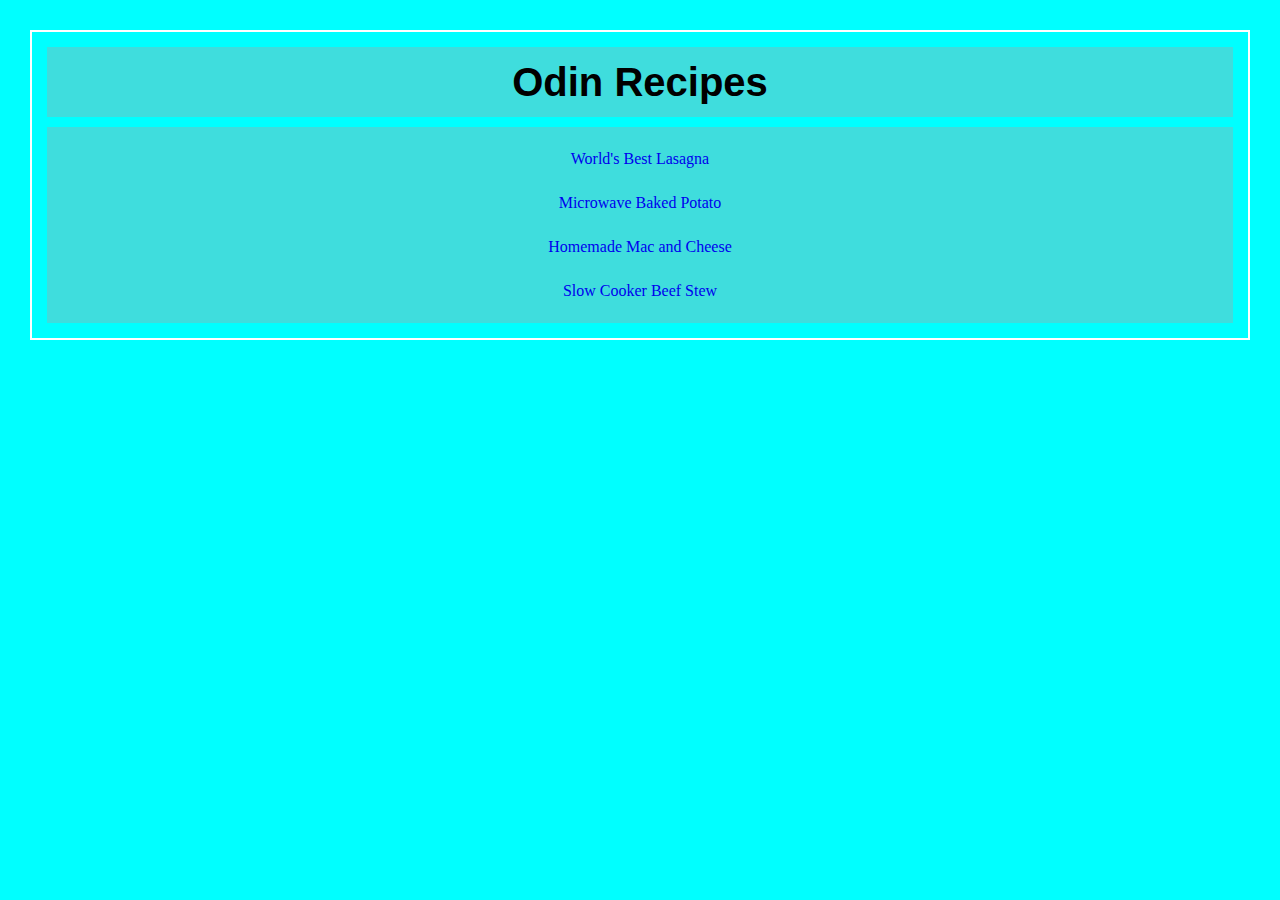
<file: index.html>
<!DOCTYPE html>
<html lang="en">
<head>
    <meta charset="UTF-8">
    <meta name="viewport" content="width=device-width, initial-scale=1.0">
    <title>Receitas</title>
    <link rel="stylesheet" href="./css/style.css">
</head>
<body>
    
    <div class="container">
    <h1 class="titulo">Odin Recipes</h1>

    <ul>
        <li><a href="./recipes/lasagna.html">World's Best Lasagna</a></li>
        <li><a href="./recipes/potato.html">Microwave Baked Potato</a></li>
        <li><a href="./recipes/mac.html">Homemade Mac and Cheese</a></li>
        <li><a href="./recipes/beef.html">Slow Cooker Beef Stew</a></li>
    </ul>
</div>
</body>
</html>
</file>
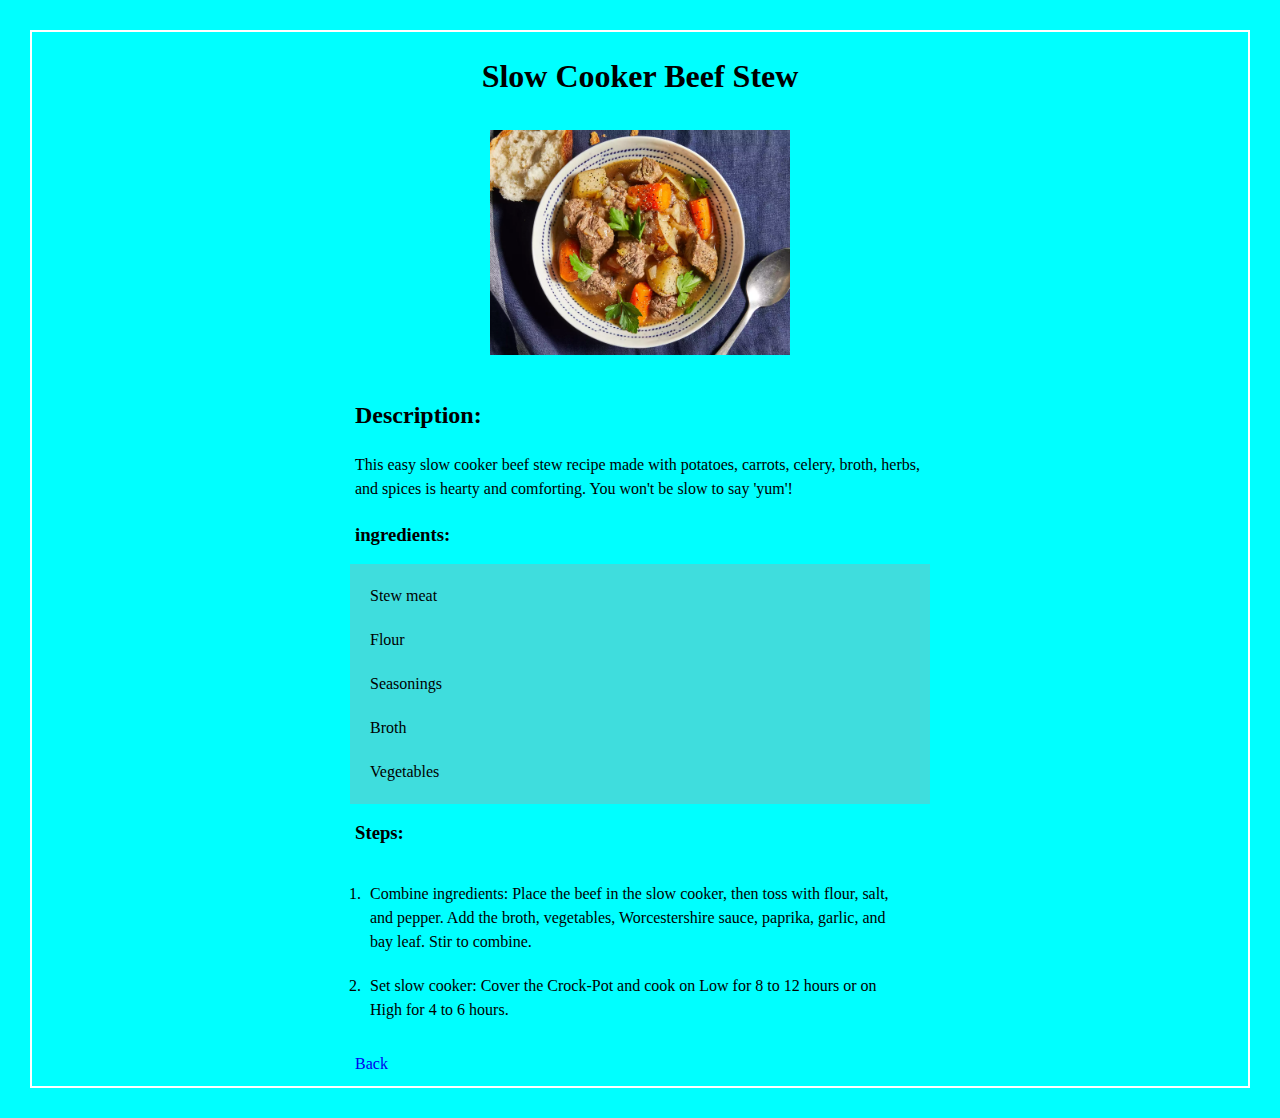
<file: recipes/beef.html>
<!DOCTYPE html>
<html lang="en">
<head>
    <meta charset="UTF-8">
    <meta name="viewport" content="width=device-width, initial-scale=1.0">
    <title>Beef</title>
    <link rel="stylesheet" href="../css/style.css">
    <style>
        img{
            width: 300px;
           
        }
    </style>
</head>
<body>
    <div class="container">
    <h1>Slow Cooker Beef Stew</h1>
    <img src="../img/beef.webp" alt="Image of a beef">
    <div class="content"> 
    <h2>Description: </h2>
    <p>This easy slow cooker beef stew recipe made with potatoes, carrots, celery, broth, herbs, and spices is hearty and comforting. You won't be slow to say 'yum'!</p>
    <h3>ingredients: </h3>
    <ul>
        <li>Stew meat</li>
        <li>Flour</li>
        <li>Seasonings</li>
        <li>Broth</li>
        <li>Vegetables</li>
        
    </ul>
    <h3>Steps: </h3>
    <ol>
            <li>Combine ingredients: Place the beef in the slow cooker, then toss with flour, salt, and pepper. Add the broth, vegetables, Worcestershire sauce, paprika, garlic, and bay leaf. Stir to combine.</li>
            <li>Set slow cooker: Cover the Crock-Pot and cook on Low for 8 to 12 hours or on High for 4 to 6 hours.</li>
            
    </ol>
        
    
    <a href="../index.html">Back</a>
    </div>
    </div>
</body>
</html>
</file>
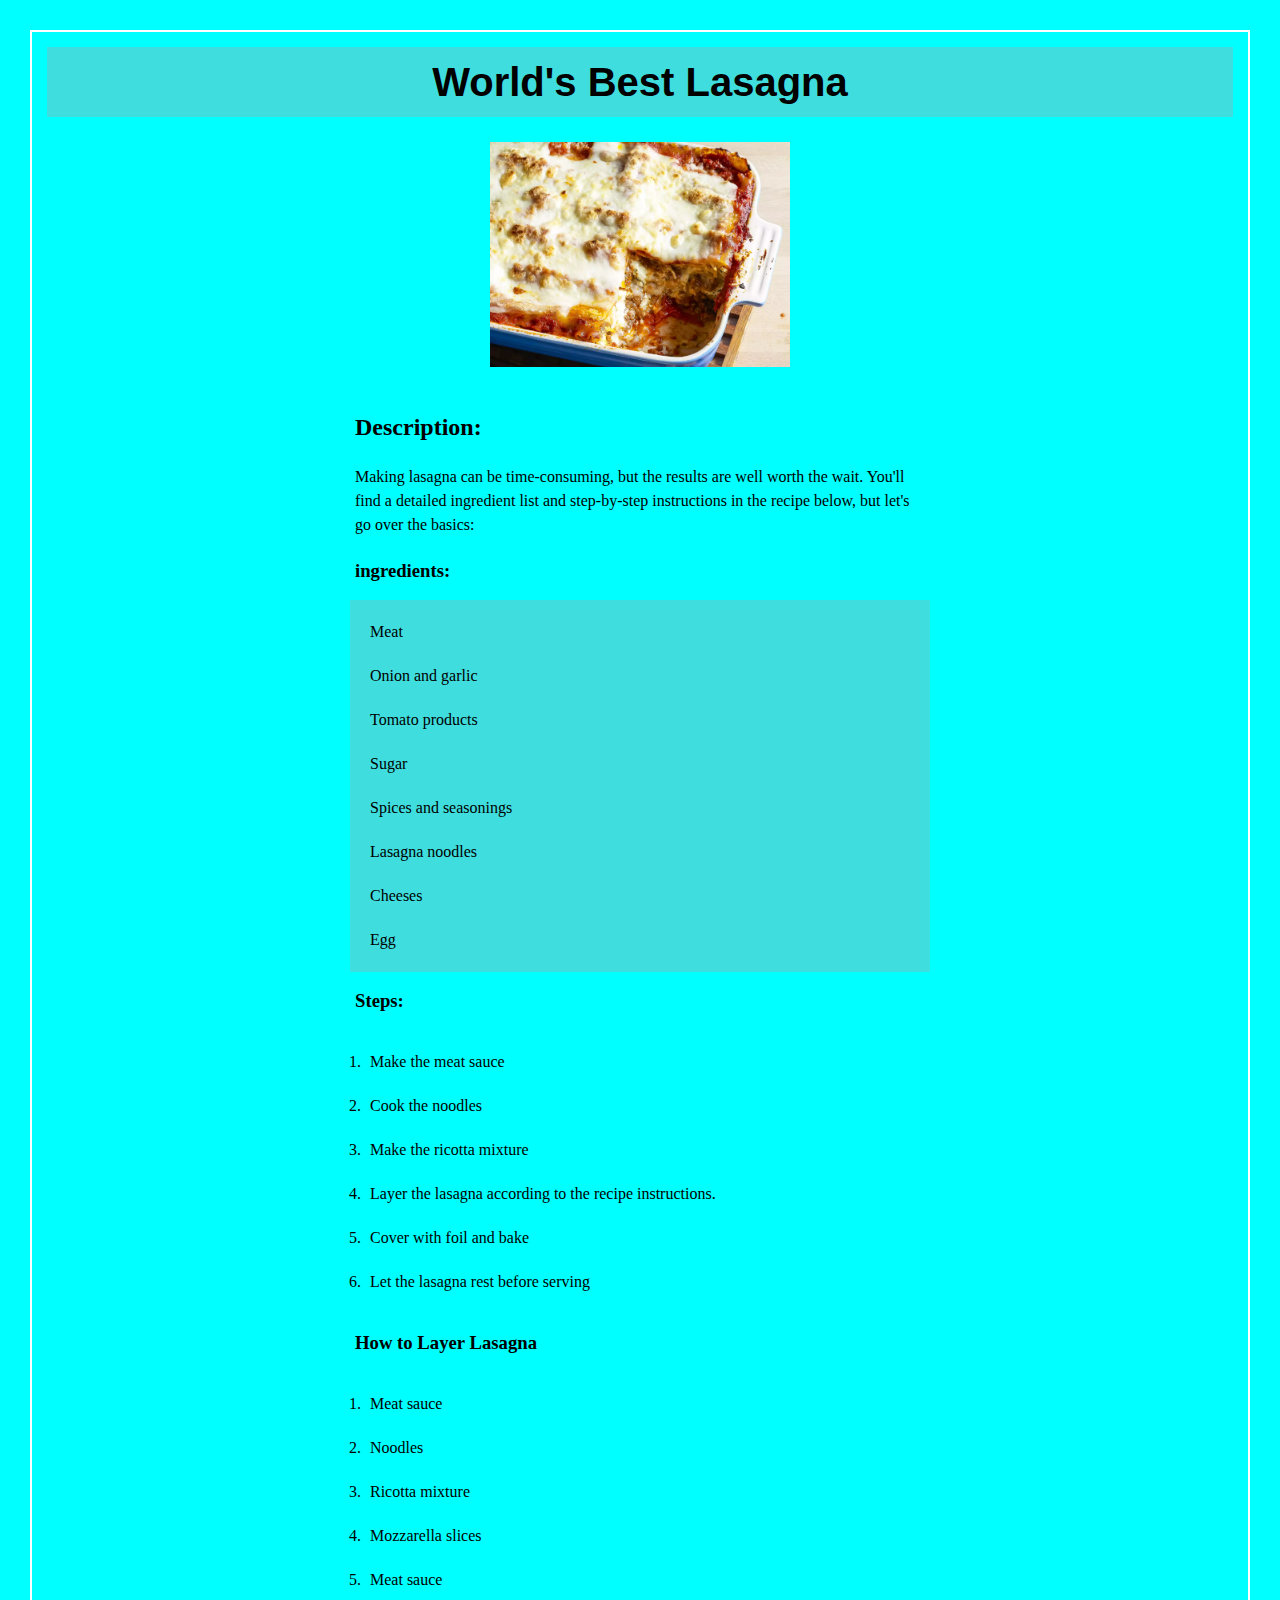
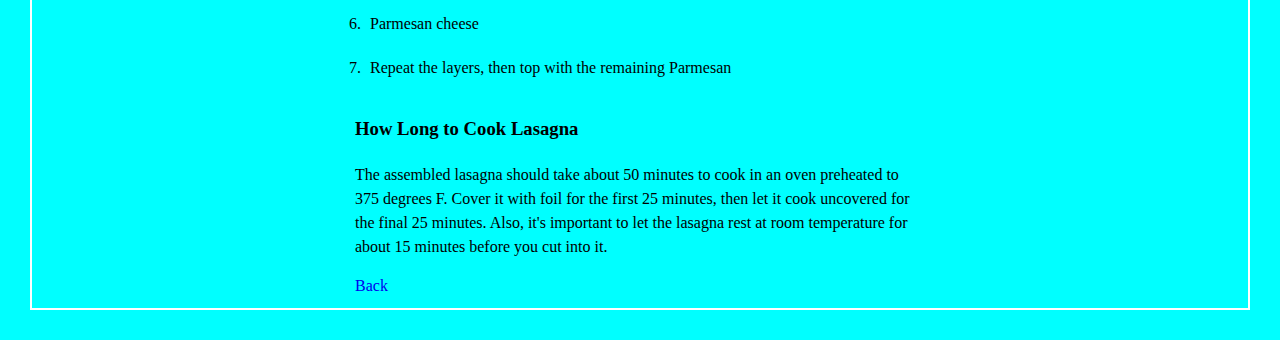
<file: recipes/lasagna.html>
<!DOCTYPE html>
<html lang="en">
<head>
    <meta charset="UTF-8">
    <meta name="viewport" content="width=device-width, initial-scale=1.0">
    <title>Lasagna</title>
    <link rel="stylesheet" href="../css/style.css">
    <style>
        img{
            width: 300px;
           
        }
    </style>
</head>
<body>
    <div class="container">
    <h1 class="titulo">World's Best Lasagna</h1>
    <img src="../img/lasagna.webp" alt="Imagem de uma lasanha">
    <div class="content">    <h2>Description: </h2>
    <p>Making lasagna can be time-consuming, but the results are well worth the wait. You'll find a detailed ingredient list and step-by-step instructions in the recipe below, but let's go over the basics:</p>
    <h3>ingredients: </h3>
    <ul>
        <li>Meat</li>
        <li>Onion and garlic</li>
        <li>Tomato products</li>
        <li>Sugar</li>
        <li>Spices and seasonings</li>
        <li>Lasagna noodles</li>
        <li>Cheeses</li>
        <li>Egg</li>
    </ul>
        <h3>Steps: </h3>
        <ol>
            <li>Make the meat sauce</li>
            <li>Cook the noodles</li>
            <li>Make the ricotta mixture</li>
            <li>Layer the lasagna according to the recipe instructions.</li>
            <li>Cover with foil and bake</li>
            <li>Let the lasagna rest before serving</li>
        </ol>
        <h3>How to Layer Lasagna
        </h3>
        <ol>
            <li>Meat sauce</li>
            <li>Noodles</li>
            <li>Ricotta mixture</li>
            <li>Mozzarella slices</li>
            <li>Meat sauce</li>
            <li>Parmesan cheese</li>
            <li>Repeat the layers, then top with the remaining Parmesan</li>

        </ol>
        <h3>How Long to Cook Lasagna</h3>
        <p>The assembled lasagna should take about 50 minutes to cook in an oven preheated to 375 degrees F.
             Cover it with foil for the first 25 minutes, then let it cook uncovered for the final 25 minutes.
              Also, it's important to let the lasagna rest at room temperature for about 15 minutes before you cut into it.</p>
            
            <a href="../index.html">Back</a>
        </div>

    </div>


</body>
</html>
</file>
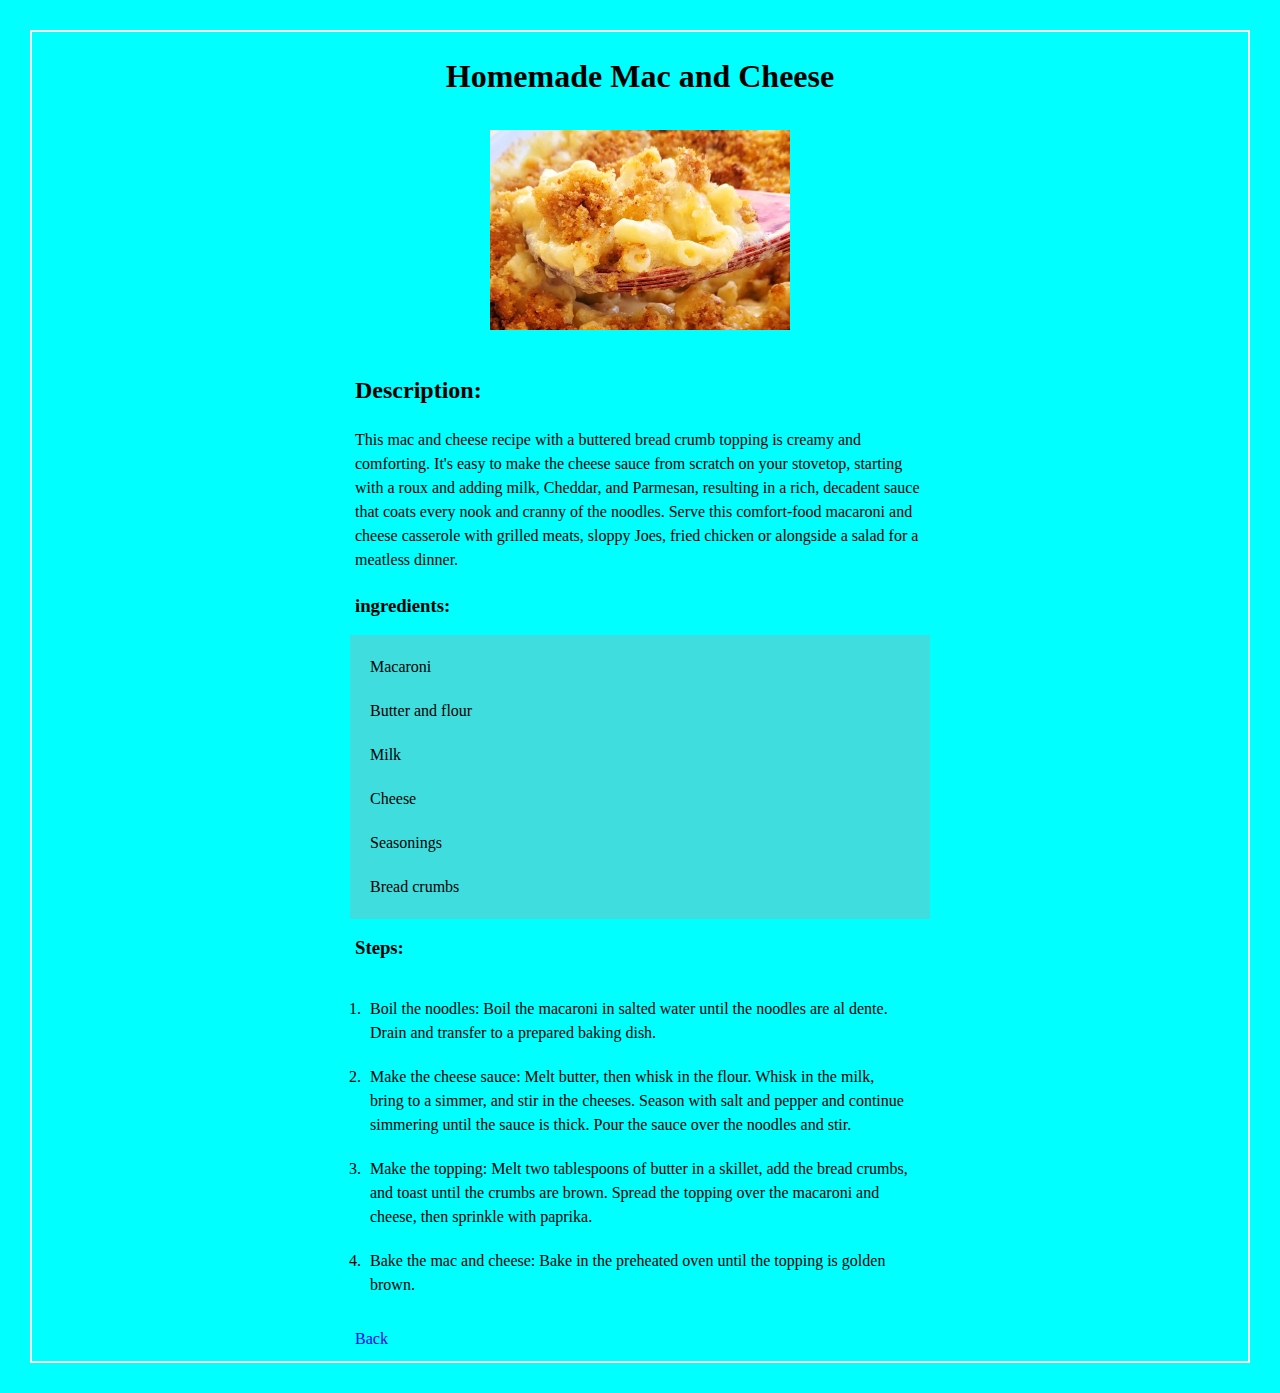
<file: recipes/mac.html>
<!DOCTYPE html>
<html lang="en">
<head>
    <meta charset="UTF-8">
    <meta name="viewport" content="width=device-width, initial-scale=1.0">
    <title>Mac</title>
    <link rel="stylesheet" href="../css/style.css">
    <style>
        img{
            width: 300px;
            
        }
    </style>
</head>
<body>
    <div class="container">
    <h1>Homemade Mac and Cheese</h1>
    <img src="../img/mac.webp" alt="Imagem de macarrao">
    <div class="content"> 
    <h2>Description: </h2>
    <p>This mac and cheese recipe with a buttered bread crumb topping is creamy and comforting.
         It's easy to make the cheese sauce from scratch on your stovetop, starting with a roux and adding milk,
          Cheddar, and Parmesan, resulting in a rich, decadent sauce that coats every nook and cranny of the noodles.
           Serve this comfort-food macaroni and cheese casserole with grilled meats, sloppy Joes, fried chicken
            or alongside a salad for a meatless dinner.</p>
    <h3>ingredients: </h3>
    <ul>
        <li>Macaroni</li>
        <li>Butter and flour</li>
        <li>Milk</li>
        <li>Cheese</li>
        <li>Seasonings</li>
        <li>Bread crumbs</li>
        
    </ul>
    <h3>Steps: </h3>
    <ol>
            <li>Boil the noodles: Boil the macaroni in salted water until the noodles are al dente. Drain and transfer to a prepared baking dish.</li>
            <li>Make the cheese sauce: Melt butter, then whisk in the flour. Whisk in the milk, bring to a simmer, and stir in the cheeses. Season with salt and pepper and continue simmering until the sauce is thick. Pour the sauce over the noodles and stir.</li>
            <li>Make the topping: Melt two tablespoons of butter in a skillet, add the bread crumbs, and toast until the crumbs are brown. Spread the topping over the macaroni and cheese, then sprinkle with paprika.</li>
            <li>Bake the mac and cheese: Bake in the preheated oven until the topping is golden brown.</li>
            
    </ol>
        
    
    <a href="../index.html">Back</a>
    </div>
</div>
</body>
</html>
</file>
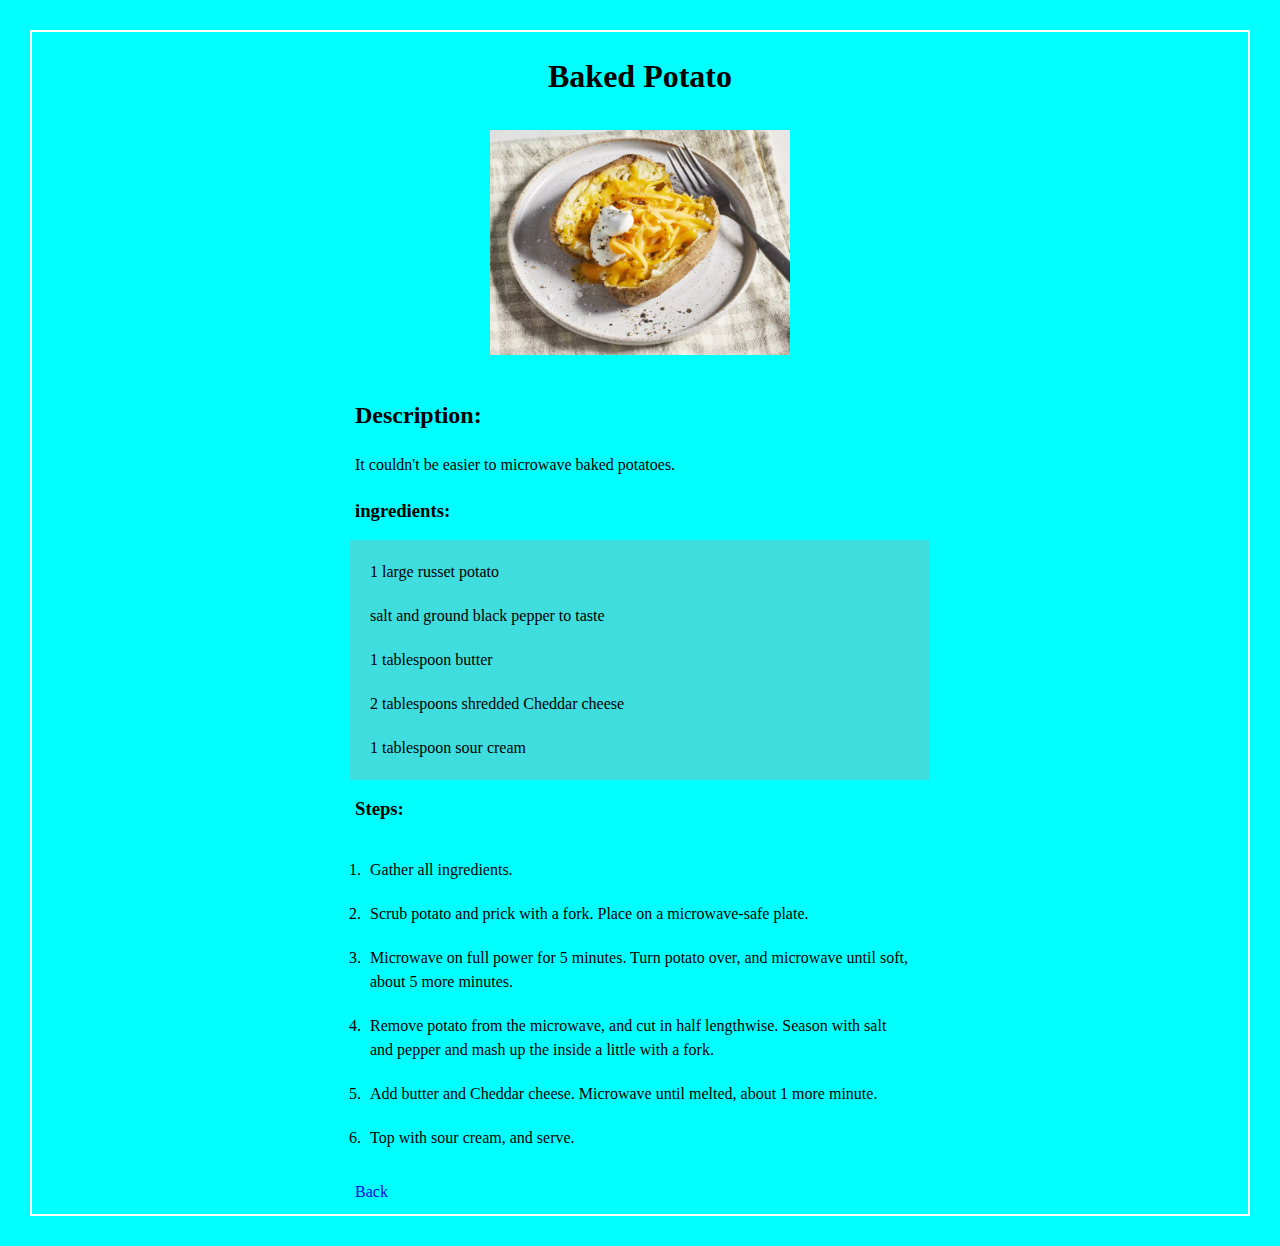
<file: recipes/potato.html>
<!DOCTYPE html>
<html lang="en">
<head>
    <meta charset="UTF-8">
    <meta name="viewport" content="width=device-width, initial-scale=1.0">
    <title>Potato</title>
    <link rel="stylesheet" href="../css/style.css">
    <style>
        img{
            width: 300px;
        
        }
    </style>
</head>
<body>
    <div class="container">
    <h1>Baked Potato</h1>
    <img src="../img/potato.webp" alt="Imagem de uma batata">
    <div class="content"> 
    <h2>Description: </h2>
    <p>It couldn't be easier to microwave baked potatoes. </p>
    <h3>ingredients: </h3>
    <ul>
        <li>1 large russet potato</li>
        <li>salt and ground black pepper to taste</li>
        <li>1 tablespoon butter</li>
        <li>2 tablespoons shredded Cheddar cheese</li>
        <li>1 tablespoon sour cream</li>
        
    </ul>
    <h3>Steps: </h3>
    <ol>
            <li>Gather all ingredients.</li>
            <li>Scrub potato and prick with a fork. Place on a microwave-safe plate.</li>
            <li>Microwave on full power for 5 minutes. Turn potato over, and microwave until soft, about 5 more minutes.</li>
            <li>Remove potato from the microwave, and cut in half lengthwise. Season with salt and pepper and mash up the inside a little with a fork.</li>
            <li>Add butter and Cheddar cheese. Microwave until melted, about 1 more minute.</li>
            <li>Top with sour cream, and serve.</li>
    </ol>
        
    
    <a href="../index.html">Back</a>
    </div>
    </div>
</body>
</html>
</file>
<file: css/style.css>
*{
    margin: 10px;
    padding: 5px;
    line-height: 1.5;
}

body{
    background-color: aqua;
}

.titulo{
    font-family: Arial, Helvetica, sans-serif;
    font-size: 40px;
    background-color: rgb(63, 221, 221);
}

ul{
    list-style: none;
    background-color: rgb(63, 221, 221);
}

a{
    text-decoration: none;
}
.container{
    border: 2px white solid;
    text-align: center;
    margin: auto;
    
}
.content{
    margin: auto;
    width: 600px;
    text-align: left;
}
</file>
